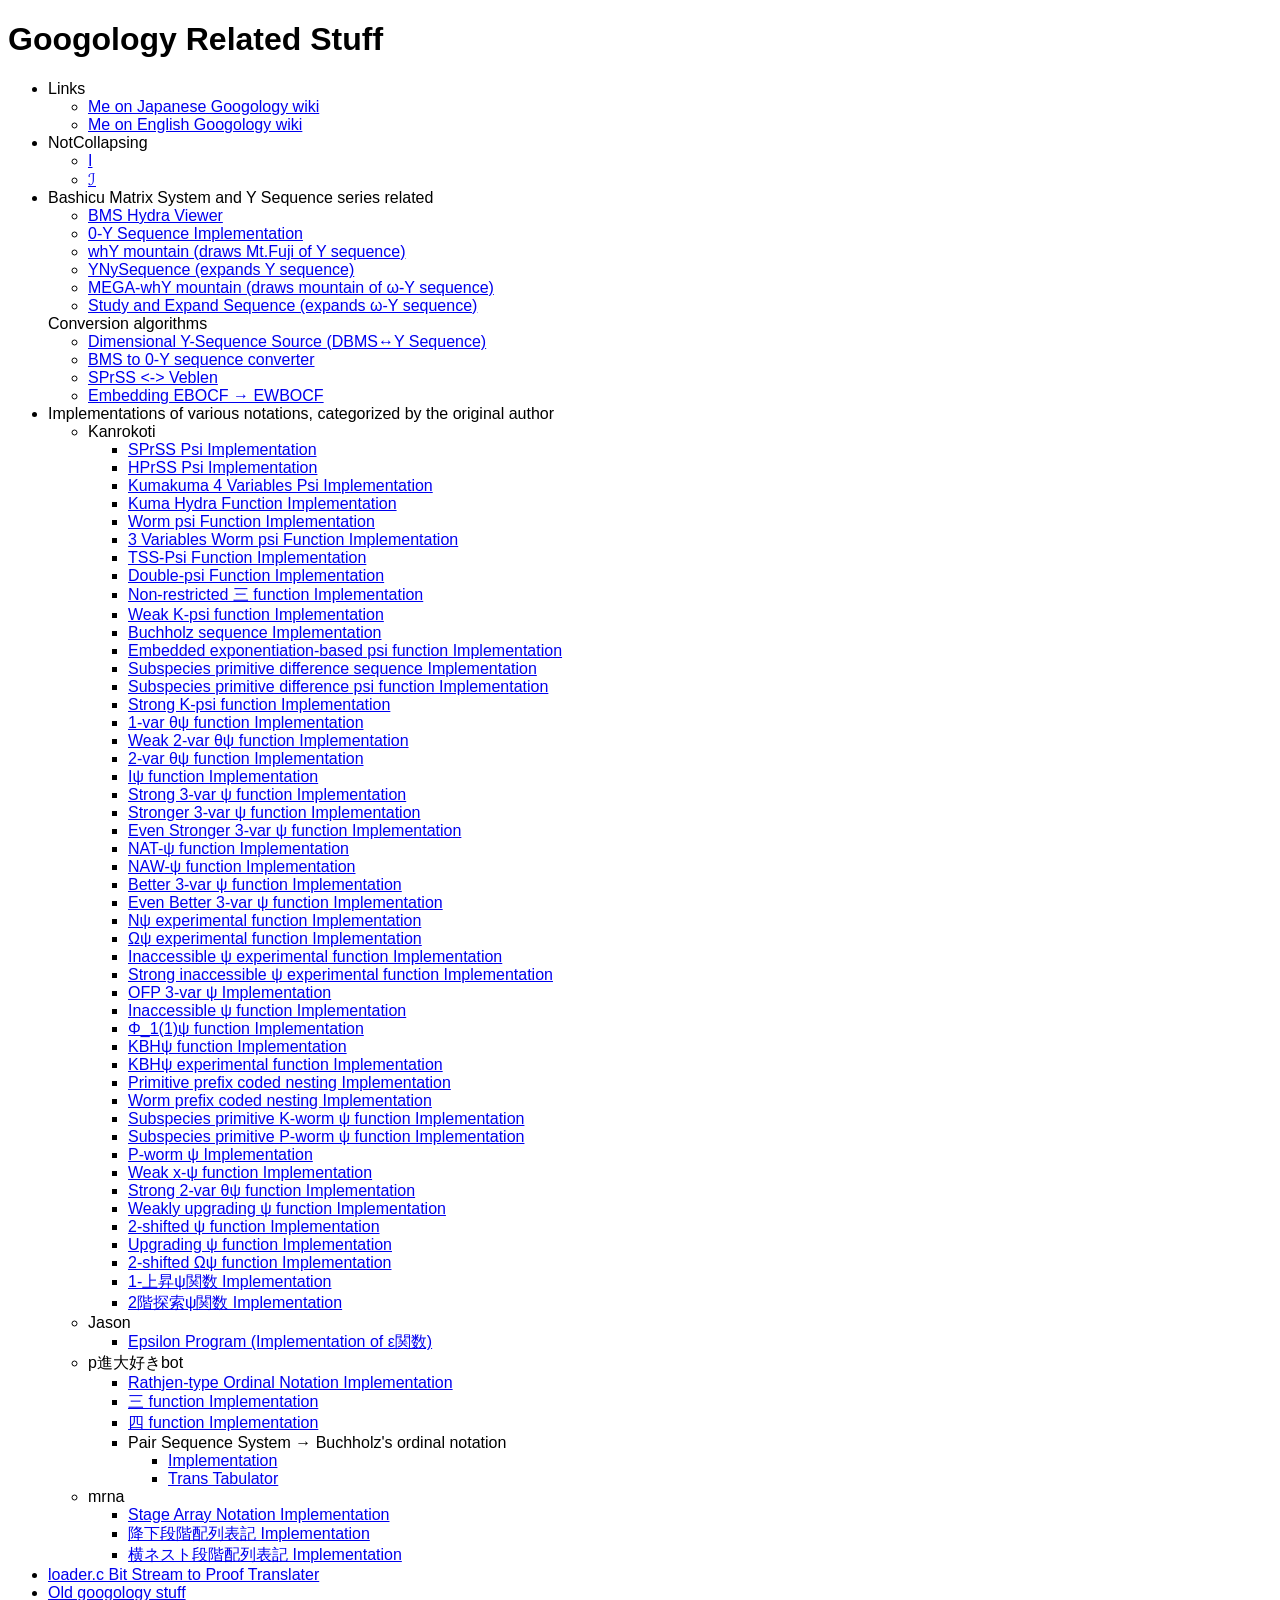
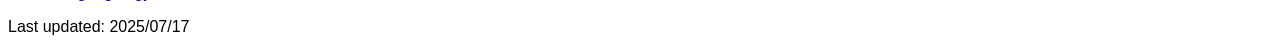
<file: index.html>
<!DOCTYPE html>
<html>
  <head>
    <meta charset="utf-8">
    <meta name="description" content="The list of my googology-related pages uploaded to GitHub">
    <meta name="viewport" content="width=device-width, initial-scale=1.0">
    <title>Googology Related Stuff</title>
    <style>
      * {
        font-family:sans-serif;
      }
    </style>
  <body>
    <h1>Googology Related Stuff</h1>
    <ul>
      <li>Links
        <ul>
          <li><a href="https://googology.wikia.org/ja/wiki/User:Naruyoko">Me on Japanese Googology wiki</a></li>
          <li><a href="https://googology.wikia.org/wiki/User:Naruyoko">Me on English Googology wiki</a></li>
        </ul>
      </li>
      <li>NotCollapsing
        <ul>
          <li><a href="./NotCollapsing/I.html">I</a></li>
          <li><a href="./NotCollapsing/II.html">ℐ</a></li>
        </ul>
      </li>
      <li>Bashicu Matrix System and Y Sequence series related
        <ul>
          <li><a href="../BMSHydraViewer">BMS Hydra Viewer</a></li>
          <li><a href="./0-Y/implementation.html">0-Y Sequence Implementation</a></li>
          <li><a href="../whYmountain/">whY mountain (draws Mt.Fuji of Y sequence)</a></li>
          <li><a href="../YNySequence/">YNySequence (expands Y sequence)</a></li>
          <li><a href="../MEGAwhYmountain/">MEGA-whY mountain (draws mountain of ω-Y sequence)</a></li>
          <li><a href="../StudyAndExpandSequence/">Study and Expand Sequence (expands ω-Y sequence)</a></li>
        </ul>
      </li>
      <div class="li">
        Conversion algorithms
        <ul>
          <li><a href="../DimensionalYSequenceSource">Dimensional Y-Sequence Source (DBMS&harr;Y Sequence)</a></li>
          <li><a href="./BMS-vs-0Y/convert.html">BMS to 0-Y sequence converter</a></li>
          <li><a href="../sprss-vs-veblen/">SPrSS &lt;-&gt; Veblen</a></li>
          <li><a href="./EBOCF-vs-EWBOCF/ebocf2ewbocf.html">Embedding EBOCF &rightarrow; EWBOCF</a></li>
        </ul>
      </div>
      <li>Implementations of various notations, categorized by the original author
        <ul>
          <li>Kanrokoti
            <ul>
              <li><a href="./SPrSSPsi/implementation.html">SPrSS Psi Implementation</a></li>
              <li><a href="./HPrSSPsi/implementation.html">HPrSS Psi Implementation</a></li>
              <li><a href="./kuma4varPsi/implementation.html">Kumakuma 4 Variables Psi Implementation</a></li>
              <li><a href="./kumaHydra/implementation.html">Kuma Hydra Function Implementation</a></li>
              <li><a href="./wormPsi/implementation.html">Worm psi Function Implementation</a></li>
              <li><a href="./3varWormPsi/implementation.html">3 Variables Worm psi Function Implementation</a></li>
              <li><a href="./TSSPsi/implementation.html">TSS-Psi Function Implementation</a></li>
              <li><a href="./doublePsi/implementation.html">Double-psi Function Implementation</a></li>
              <li><a href="./nonRestrictedThree/implementation.html">Non-restricted 三 function Implementation</a></li>
              <li><a href="./weakKPsi/implementation.html">Weak K-psi function Implementation</a></li>
              <li><a href="./buchholzSeq/implementation.html">Buchholz sequence Implementation</a></li>
              <li><a href="./embedExpPsi/implementation.html">Embedded exponentiation-based psi function Implementation</a></li>
              <li><a href="./SPrDSS/implementation.html">Subspecies primitive difference sequence Implementation</a></li>
              <li><a href="./SPrDPsi/implementation.html">Subspecies primitive difference psi function Implementation</a></li>
              <li><a href="./strongKPsi/implementation.html">Strong K-psi function Implementation</a></li>
              <li><a href="./1varThetaPsi/implementation.html">1-var θψ function Implementation</a></li>
              <li><a href="./weak2varThetaPsi/implementation.html">Weak 2-var θψ function Implementation</a></li>
              <li><a href="./2varThetaPsi/implementation.html">2-var θψ function Implementation</a></li>
              <li><a href="./IPsi/implementation.html">Iψ function Implementation</a></li>
              <li><a href="./strong3varPsi/implementation.html">Strong 3-var ψ function Implementation</a></li>
              <li><a href="./stronger3varPsi/implementation.html">Stronger 3-var ψ function Implementation</a></li>
              <li><a href="./evenStronger3varPsi/implementation.html">Even Stronger 3-var ψ function Implementation</a></li>
              <li><a href="./NATPsi/implementation.html">NAT-ψ function Implementation</a></li>
              <li><a href="./NAWPsi/implementation.html">NAW-ψ function Implementation</a></li>
              <li><a href="./better3varPsi/implementation.html">Better 3-var ψ function Implementation</a></li>
              <li><a href="./evenBetter3varPsi/implementation.html">Even Better 3-var ψ function Implementation</a></li>
              <li><a href="./NPsiExperimental/implementation.html">Nψ experimental function Implementation</a></li>
              <li><a href="./omegaPsiExperimental/implementation.html">Ωψ experimental function Implementation</a></li>
              <li><a href="./inaccessiblePsiExperimental/implementation.html">Inaccessible ψ experimental function Implementation</a></li>
              <li><a href="./strongInaccessiblePsiExperimental/implementation.html">Strong inaccessible ψ experimental function Implementation</a></li>
              <li><a href="./OFP3varPsi/implementation.html">OFP 3-var ψ Implementation</a></li>
              <li><a href="./kanrokotiInaccessiblePsi/implementation.html">Inaccessible ψ function Implementation</a></li>
              <li><a href="./largePhi11Psi/implementation.html">Φ_1(1)ψ function Implementation</a></li>
              <li><a href="./KBHPsi/implementation.html">KBHψ function Implementation</a></li>
              <li><a href="./KBHPsiExperimental/implementation.html">KBHψ experimental function Implementation</a></li>
              <li><a href="./PPCN/implementation.html">Primitive prefix coded nesting Implementation</a></li>
              <li><a href="./WPCN/implementation.html">Worm prefix coded nesting Implementation</a></li>
              <li><a href="./SPrSSKWPsi/implementation.html">Subspecies primitive K-worm ψ function Implementation</a></li>
              <li><a href="./SPrSSPWPsi/implementation.html">Subspecies primitive P-worm ψ function Implementation</a></li>
              <li><a href="./PWormPsi/implementation.html">P-worm ψ Implementation</a></li>
              <li><a href="./weakXPsi/implementation.html">Weak x-ψ function Implementation</a></li>
              <li><a href="./strong2varThetaPsi/implementation.html">Strong 2-var θψ function Implementation</a></li>
              <li><a href="./weaklyUpgradingPsi/implementation.html">Weakly upgrading ψ function Implementation</a></li>
              <li><a href="./2ShiftedPsi/implementation.html">2-shifted ψ function Implementation</a></li>
              <li><a href="./upgradingPsi/implementation.html">Upgrading ψ function Implementation</a></li>
              <li><a href="./2ShiftedOmegaPsi/implementation.html">2-shifted Ωψ function Implementation</a></li>
              <li><a href="./1AscendingPsi/implementation.html">1-上昇ψ関数 Implementation</a></li>
              <li><a href="./2OrderSearchPsi/implementation.html">2階探索ψ関数 Implementation</a></li>
            </ul>
          </li>
          <li>Jason
            <ul>
              <li><a href="../EpsilonProgram">Epsilon Program (Implementation of ε関数)</a></li>
            </ul>
          </li>
          <li>p進大好きbot
            <ul>
              <li><a href="./padicBotRathjen/implementation.html">Rathjen-type Ordinal Notation Implementation</a></li>
              <li><a href="./threeFunction/implementation.html">三 function Implementation</a></li>
              <li><a href="./fourFunction/implementation.html">四 function Implementation</a></li>
              <li>Pair Sequence System &rarr; Buchholz's ordinal notation
                <ul>
                  <li><a href="./pss-vs-buchholz/implementation.html">Implementation</a></li>
                  <li><a href="./pss-vs-buchholz/transTabulator.html">Trans Tabulator</a></li>
                </ul>
              </li>
            </ul>
          </li>
          <li>mrna
            <ul>
              <li><a href="./stageArrayNotation/implementation.html">Stage Array Notation Implementation</a></li>
              <li><a href="./descendingStageArrayNotation/implementation.html">降下段階配列表記 Implementation</a></li>
              <li><a href="./sideNestingStageArrayNotation/implementation.html">横ネスト段階配列表記 Implementation</a></li>
            </ul>
          </li>
        </ul>
      </li>
      <li><a href="./loaderBitStreamTranslater">loader.c Bit Stream to Proof Translater</a></li>
      <li><a href="../website/googology/">Old googology stuff</a></li>
    </ul>
    <div>Last updated: 2025/07/17</div>
  </body>
</html>
</file>
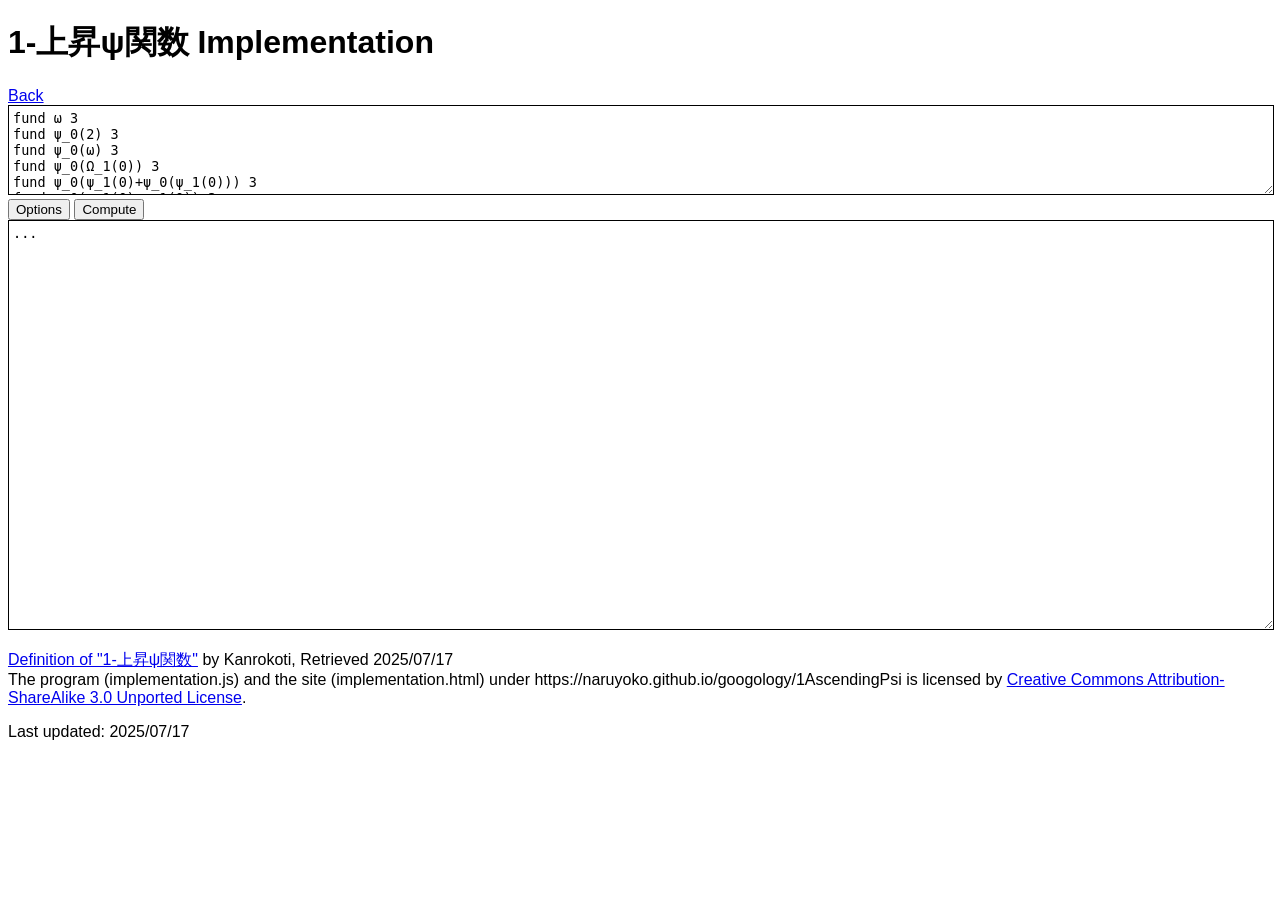
<file: 1AscendingPsi/implementation.html>
<!DOCTYPE html>
<html>
<head>
  <meta charset="UTF-8">
  <meta name="viewport" content="width=device-width, initial-scale=1.0">
  <title>1-上昇ψ関数 Implementation</title>
  <script src="./implementation.js"></script>
  <link rel="stylesheet" type="text/css" href="../common/implementation.css">
</head>
<body>
  <h1>1-上昇ψ関数 Implementation</h1>
  <div><a href="../index.html">Back</a></div>
  <form>
    <textarea id="input" class="inputbox" contentEditable></textarea>
    <input type="button" value="Options" onclick="toggleOptions()">
    <ul id="options" style="display:none;">
      <li>Abbreviate: <input id="abbreviate" type="checkbox" checked>
        <ul>
          <li>ψ_0(0)→1 <input id="abbreviate1" type="checkbox" checked></li>
          <li>1+...+1→n <input id="abbreviaten" type="checkbox" checked></li>
          <li>ψ_0(1)→ω <input id="abbreviateω" type="checkbox" checked></li>
          <li>ψ(a,b)→ψ_a(b) <input id="abbreviate2ψ" type="checkbox" checked></li>
          <li>θ(a,b)→θ_a(b) <input id="abbreviate2θ" type="checkbox" checked></li>
          <li>Ω(a,b)→Ω_a(b) <input id="abbreviate2Ω" type="checkbox" checked></li>
          <li>ψ_0(b)→ψ(b) <input id="abbreviate1ψ" type="checkbox"></li>
        </ul>
      </li>
      <li>Details: <input id="detail" type="checkbox"></li>
    </ul>
    <input type="button" value="Compute" onclick="compute()">
  </form>
  <textarea id="output" class="outputbox" readonly>...</textarea>
  <input type="text" id="copyarea" style="display:none"><br>
  <p>
    <a href="https://googology.fandom.com/ja/wiki/User_blog:Kanrokoti/%E3%82%A2%E3%83%83%E3%83%97%E3%82%B0%E3%83%AC%E3%83%BC%E3%83%89%CF%88%E9%96%A2%E6%95%B0" target="_blank">Definition of "1-上昇ψ関数"</a> by Kanrokoti, Retrieved 2025/07/17<br>
    The program (implementation.js) and the site (implementation.html) under https://naruyoko.github.io/googology/1AscendingPsi is licensed by <a href="https://creativecommons.org/licenses/by-sa/3.0/legalcode" rel="license" target="_blank">Creative Commons Attribution-ShareAlike 3.0 Unported License</a>.
  </p>
  <p>Last updated: 2025/07/17</p>
</body>
</html>
</file>
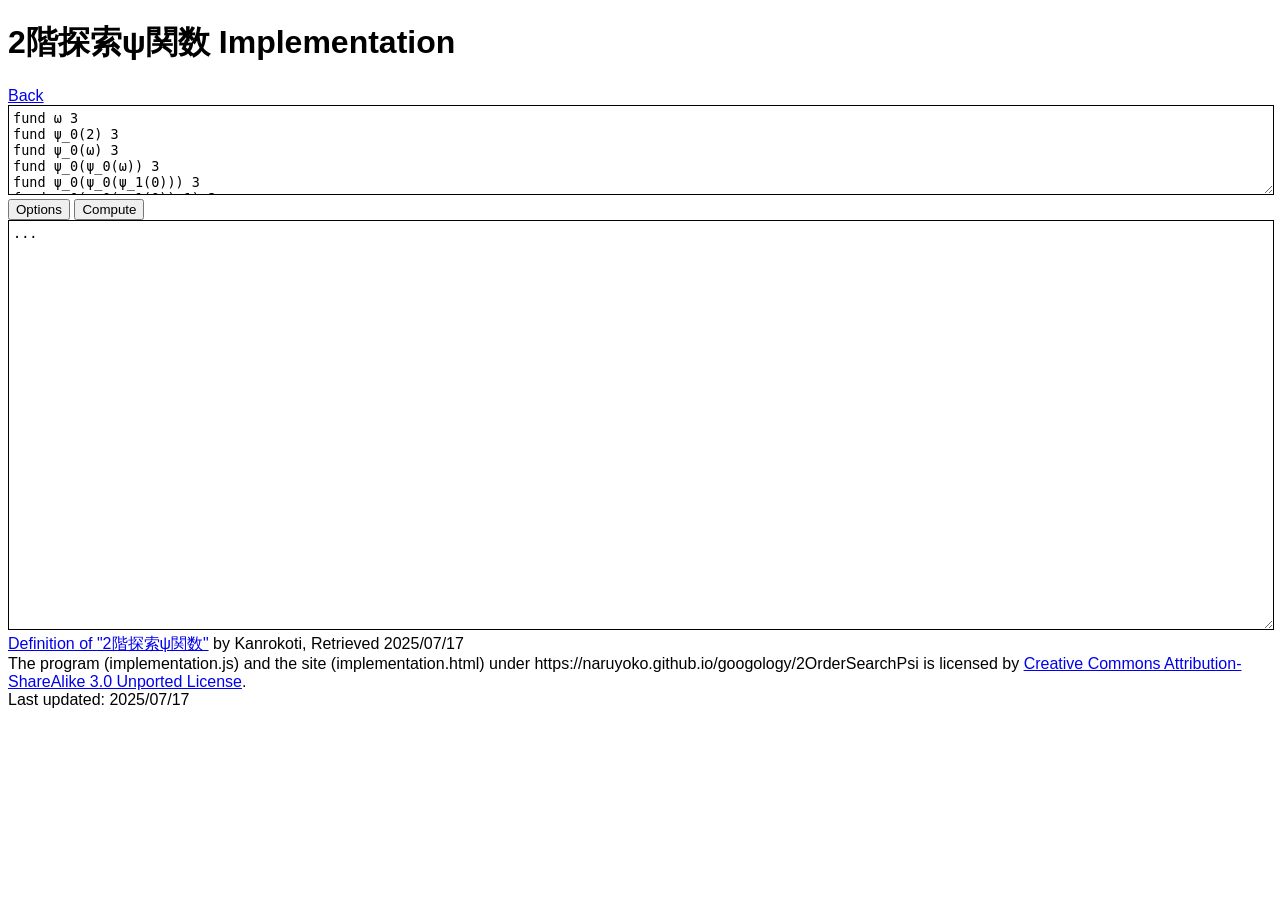
<file: 2OrderSearchPsi/implementation.html>
<!DOCTYPE html>
<html>
<head>
  <meta charset="UTF-8">
  <meta name="viewport" content="width=device-width, initial-scale=1.0">
  <title>2階探索ψ関数 Implementation</title>
  <script src="./implementation.js"></script>
  <link rel="stylesheet" type="text/css" href="../common/implementation.css">
</head>
<body>
  <h1>2階探索ψ関数 Implementation</h1>
  <div><a href="../index.html">Back</a></div>
  <form name=form>
    <textarea id="input" class="inputbox" contentEditable></textarea>
    <input type="button" value="Options" onclick="toggleOptions()">
    <ul id="options" style="display:none;">
      <li>Abbreviate: <input id="abbreviate" type="checkbox" checked>
        <ul>
          <li>ψ_0(0)→1 <input id="abbreviate1" type="checkbox" checked></li>
          <li>1+...+1→n <input id="abbreviaten" type="checkbox" checked></li>
          <li>ψ_0(1)→ω <input id="abbreviateω" type="checkbox" checked></li>
          <li>ψ(a,b)→ψ_a(b) <input id="abbreviate2ψ" type="checkbox" checked></li>
          <li>ψ_0(b)→ψ(b) <input id="abbreviate1ψ" type="checkbox"></li>
        </ul>
      </li>
      <li>Details: <input id="detail" type="checkbox"></li>
    </ul>
    <input type="button" value="Compute" onclick="compute()">
  </form>
  <textarea id="output" class="outputbox" readonly>...</textarea>
  <input type="text" id="copyarea" style="display:none"><br>
  <div>
    <a href="https://googology.fandom.com/ja/wiki/User_blog:Kanrokoti/2%E9%9A%8E%E6%8E%A2%E7%B4%A2%E8%A1%A8%E8%A8%98#2%E9%9A%8E%E6%8E%A2%E7%B4%A2%CF%88%E9%96%A2%E6%95%B0" target="_blank">Definition of "2階探索ψ関数"</a> by Kanrokoti, Retrieved 2025/07/17<br>
    The program (implementation.js) and the site (implementation.html) under https://naruyoko.github.io/googology/2OrderSearchPsi is licensed by <a href="https://creativecommons.org/licenses/by-sa/3.0/legalcode" rel="license" target="_blank">Creative Commons Attribution-ShareAlike 3.0 Unported License</a>.
  </div>
  <div>Last updated: 2025/07/17</div>
</body>
</html>
</file>
<file: common/implementation.css>
body {
  font-family:"Segoe UI", Tahoma, Geneva, Verdana, sans-serif;
}
.inputbox {
  width:calc(100% - 8px);
  height:80px;
  text-align:left;
  white-space:pre;
  margin:0;
  border:1px solid black;
  resize:both;
  font-family:"Noto Sans Mono", "Consolas", monospace;
  font-size:13.5px;
  padding:4px;
}
.outputbox {
  width:calc(100% - 8px);
  height:400px;
  text-align:left;
  white-space:pre;
  margin:0;
  border:1px solid black;
  resize:both;
  font-family:"Noto Sans Mono", "Consolas", monospace;
  font-size:13.5px;
  padding:4px;
}
#options {
  font-size:14px;
}
</file>
